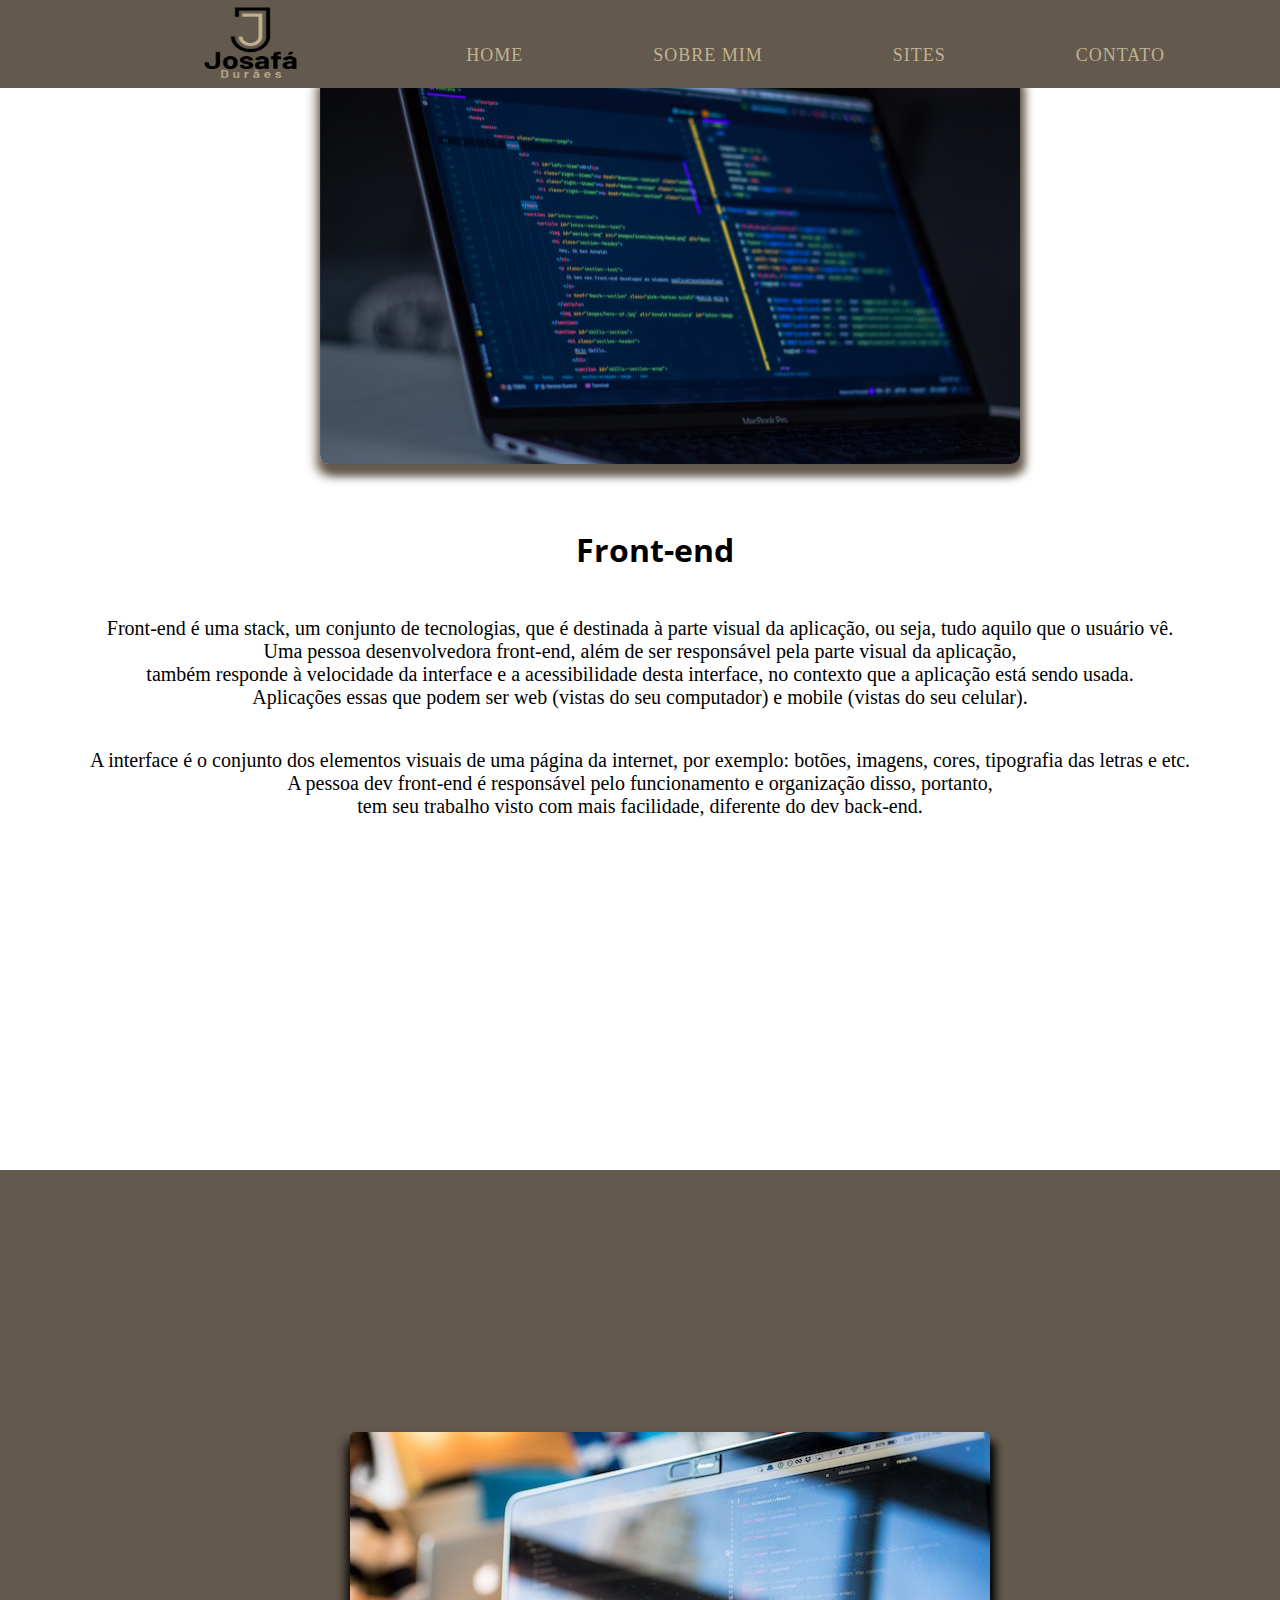
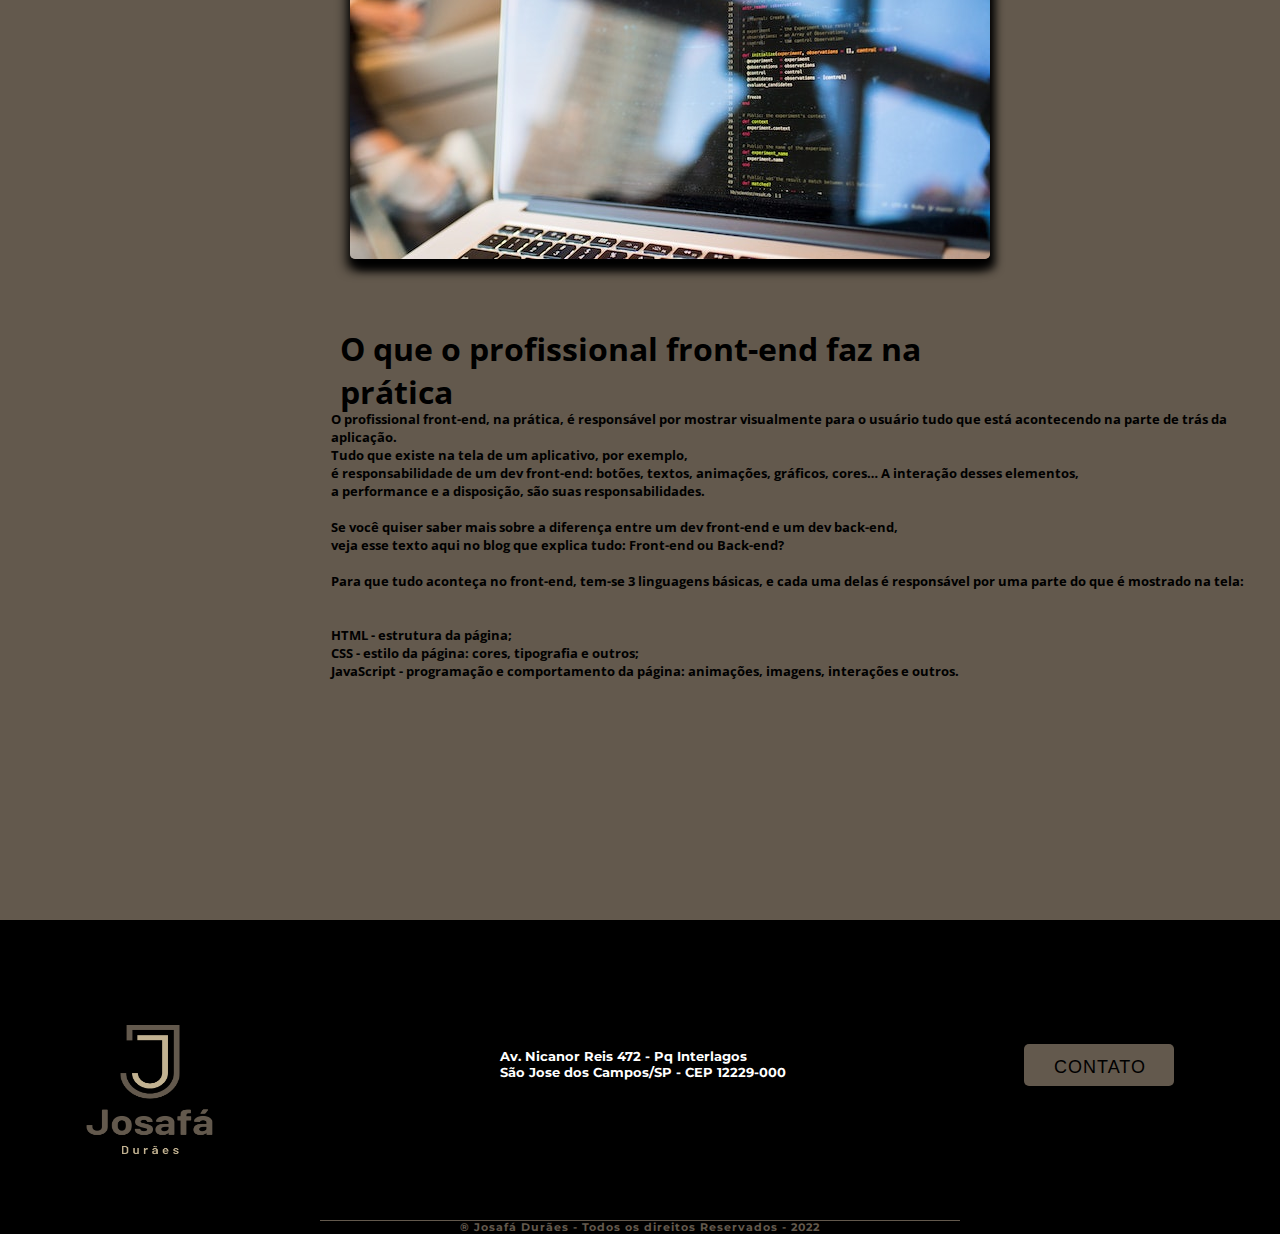
<file: Front-end.html>
<!DOCTYPE html>
<html lang="en">
<head>
    <meta charset="UTF-8">
    <meta http-equiv="X-UA-Compatible" content="IE=edge">
    <meta name="viewport" content="width=device-width, initial-scale=1.0">
     <!-- Add icon library -->
<link rel="stylesheet" href="https://cdnjs.cloudflare.com/ajax/libs/font-awesome/4.7.0/css/font-awesome.min.css">

    <link rel="stylesheet" href="style.css">
    <link rel="icon" href="josafa22.png">
    <title>Josafá Durães - Front-end</title>
</head>
<body>
    <nav>
        <a class="logo" href="index.html"></a> <img src="josafa22.png">
        <input type="checkbox" id="check">
        <label for="check" class="menu-btn">
            <i class="fa fa-bars fa-2x" ></i>    
        </label>
            <input type="checkbox" id="check">
         <ul>
             <li><a href="index.html" class="active">HOME</a></li>
             <li><a href="mim.html">SOBRE MIM</a></li>
             <li><a href="site.html">SITES</a></li>
             <li><a href="contato.html"> CONTATO</a></li>
         </ul>
     </nav>
     <Main class="meio">
        
        <img class="foto" src="htmmm.webp">
        <h1>Front-end </h1>
        <p><br>
            <br>
            Front-end é uma stack, um conjunto de tecnologias, que é destinada à parte visual da aplicação, ou seja, tudo aquilo que o usuário vê.
            <br>Uma pessoa desenvolvedora front-end, além de ser responsável pela parte visual da aplicação,
           <br>também responde à velocidade da interface e a acessibilidade desta interface, no contexto que a aplicação está sendo usada.
           <br>Aplicações essas que podem ser web (vistas do seu computador) e mobile (vistas do seu celular).
           
        </p>
        <p>A interface é o conjunto dos elementos visuais de uma página da internet, por exemplo: botões, imagens, cores, tipografia das letras e etc.
            <br>A pessoa dev front-end é responsável pelo funcionamento e organização disso, portanto, 
            <br>tem seu trabalho visto com mais facilidade, diferente do dev back-end.
        </p>
        </p>
       

     </Main>

     <main class="end">
        <img class="ime" src="morillo-1181271.jpg" >
        
        <h1 class="h12">O que o profissional front-end faz na prática</h1>
        <H5>O profissional front-end, na prática, é responsável por mostrar visualmente para o usuário tudo que está acontecendo na parte de trás da aplicação. 
            <br>Tudo que existe na tela de um aplicativo, por exemplo,
            <br>é responsabilidade de um dev front-end: botões, textos, animações, gráficos, cores… A interação desses elementos, 
            <br>a performance e a disposição, são suas responsabilidades.
            <br>
            <br>Se você quiser saber mais sobre a diferença entre um dev front-end e um dev back-end, 
            <br> veja esse texto aqui no blog que explica tudo: Front-end ou Back-end?
            <br>
            <br>Para que tudo aconteça no front-end, tem-se 3 linguagens básicas, e cada uma delas é responsável por uma parte do que é mostrado na tela:
            <br>
            <br>
            <br> HTML - estrutura da página;
                <br>CSS - estilo da página: cores, tipografia e outros;
                <br>JavaScript - programação e comportamento da página: animações, imagens, interações e outros.
    
        </H5>
       
    </main>

     <footer class="pe">
                
                
              

        <h1>Av. Nicanor Reis 472 - Pq Interlagos<br>
            São Jose dos Campos/SP - CEP 12229-000</h1>
        
        
      
      
      <img src="duraes.png" >
      <button class="btnfim"><a href="contato.html">CONTATO</a></button>

       
     </div>
          
     
     
         
    </footer>
    <footer class="fim">
                
        <hr class="linha" size="1" noshade width="50%" color=" #63594D"  >

        <h6>® Josafá Durães - Todos os direitos Reservados - 2022</h6>
   
        
    </footer>
</body>
</html>
</file>
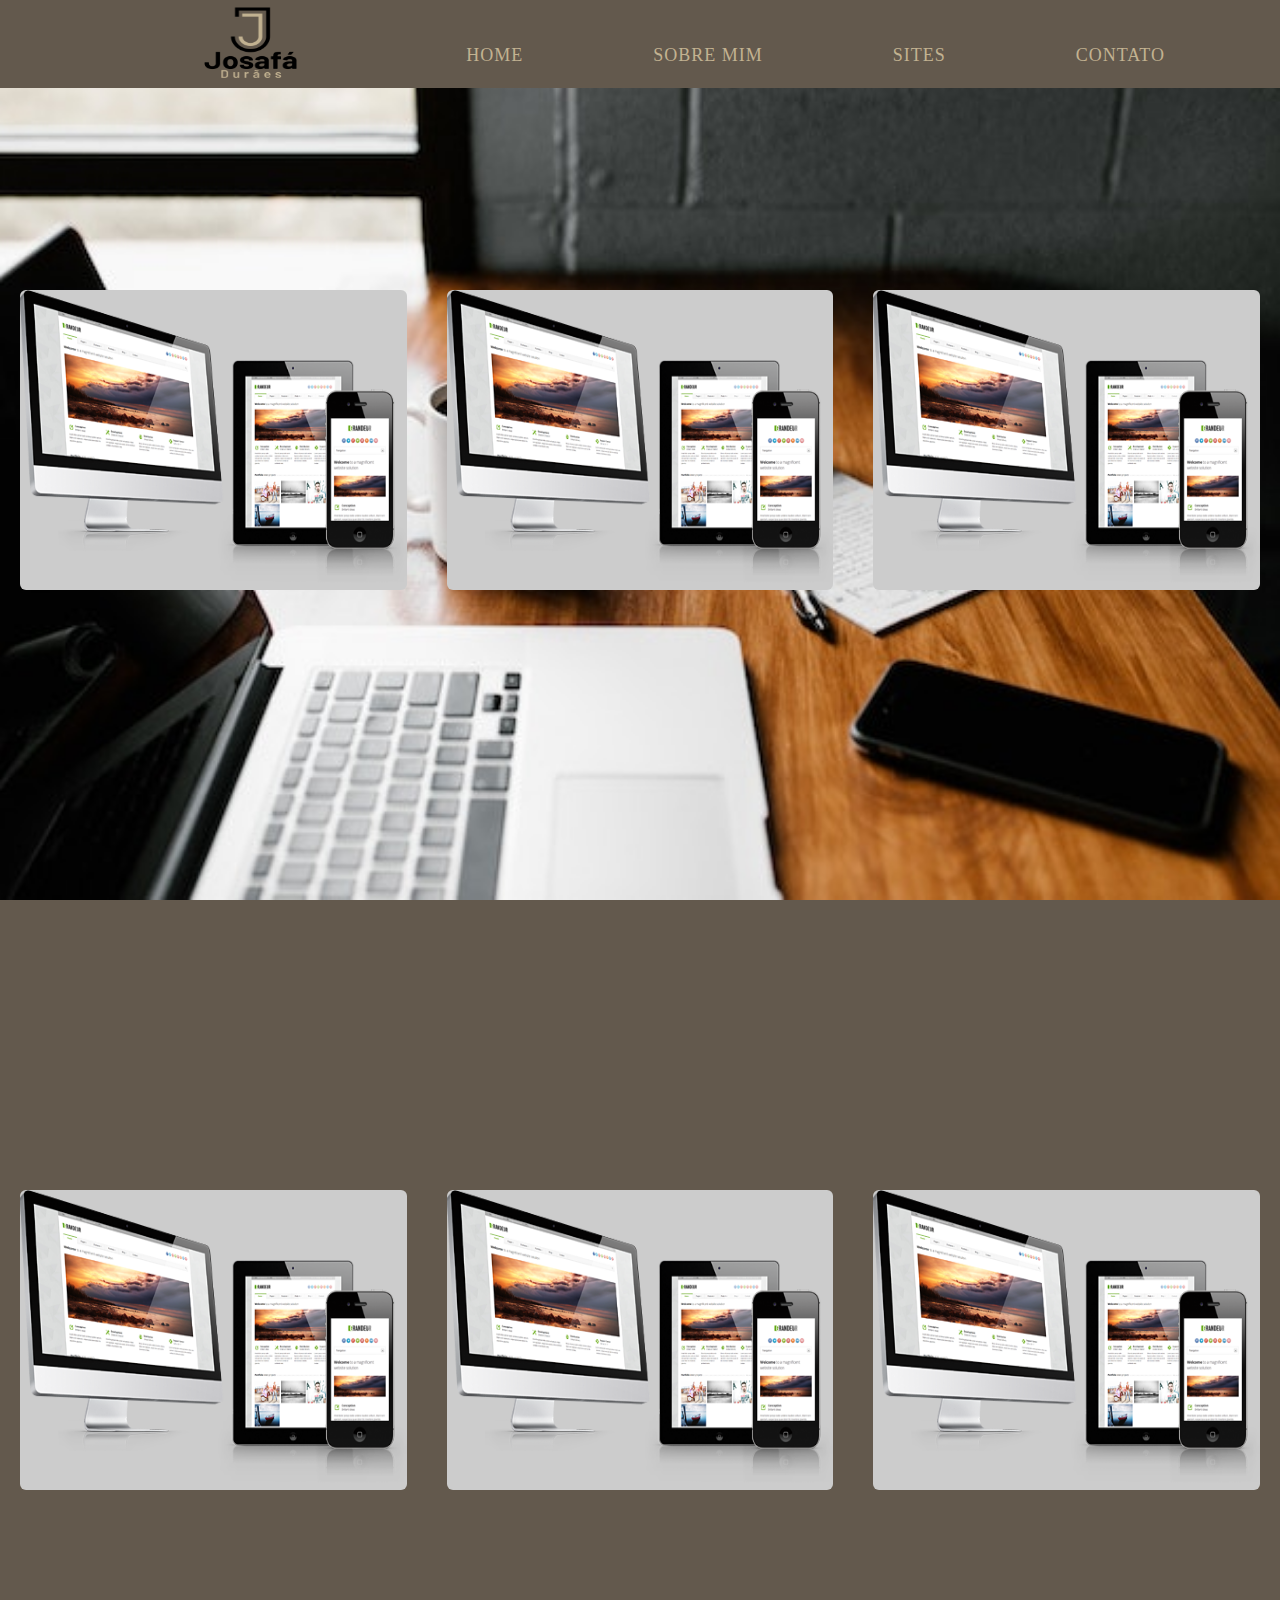
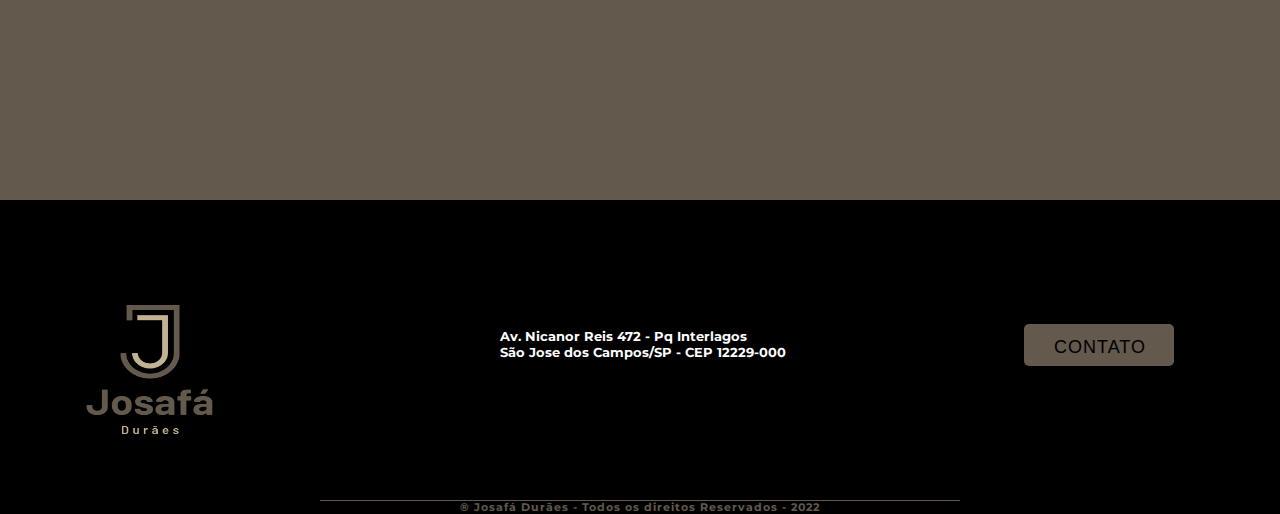
<file: site.html>
<!DOCTYPE html>
<html lang="en">
<head>
    <meta charset="UTF-8">
    <meta http-equiv="X-UA-Compatible" content="IE=edge">
    <meta name="viewport" content="width=device-width, initial-scale=1.0">
     <!-- Add icon library -->
<link rel="stylesheet" href="https://cdnjs.cloudflare.com/ajax/libs/font-awesome/4.7.0/css/font-awesome.min.css">

    <link rel="stylesheet" href="style.css">
    <link rel="icon" href="josafa22.png">
    <title>Josafá Durães - SITES</title>
</head>
<body>
    <nav>
        <a class="logo" href="index.html"></a> <img src="josafa22.png">
        <input type="checkbox" id="check">
        <label for="check" class="menu-btn">
            <i class="fa fa-bars fa-2x" ></i>    
        </label>
         <ul>
             <li><a href="index.html" class="active">HOME</a></li>
             <li><a href="mim.html">SOBRE MIM</a></li>
             <li><a href="site.html">SITES</a></li>
             <li><a href="contato.html"> CONTATO</a></li>
         </ul>
     </nav>
     <main class="sit">
        <div class="portfolio">
            <div class="portfolio_hover"></div>
            <h1 class="title">Landing Page</h1>
            <a href="#" class="link" title="Saiba mais">Códigos Css</a>
            <img src="Untitled-1.png">
        </div>
        <div class="portfolio">
            <div class="portfolio_hover"></div>
            <h1 class="title">jQuery</h1>
            <a href="#" class="link" title="Saiba mais">Efeitos com jQuery</a>
            <img src="Untitled-1.png">
        </div>
        <div class="portfolio">
            <div class="portfolio_hover"></div>
            <h1 class="title">Html5</h1>
            <a href="#" class="link" title="Saiba mais">Códigos Html</a>
            <img src="Untitled-1.png">

           
        </div>


     </main>
     <div class="sit2">
        <div class="portfolio">
            <div class="portfolio_hover"></div>
            <h1 class="title">Landing Page</h1>
            <a href="#" class="link" title="Saiba mais">Códigos Css</a>
            <img src="Untitled-1.png">
        </div>
        <div class="portfolio">
            <div class="portfolio_hover"></div>
            <h1 class="title">jQuery</h1>
            <a href="#" class="link" title="Saiba mais">Efeitos com jQuery</a>
            <img src="Untitled-1.png">
        </div>
        <div class="portfolio">
            <div class="portfolio_hover"></div>
            <h1 class="title">Html5</h1>
            <a href="#" class="link" title="Saiba mais">Códigos Html</a>
            <img src="Untitled-1.png">

           
        </div>

     </div>
     
     <footer class="pe">
                
                
              

        <h1>Av. Nicanor Reis 472 - Pq Interlagos<br>
            São Jose dos Campos/SP - CEP 12229-000</h1>
        
        
      
      
      <img src="duraes.png" >
      <button class="btnfim"><a href="contato.html">CONTATO</a></button>
       
     </div>
          
     
     
         
    </footer>
    <footer class="fim">
                
        <hr class="linha" size="1" noshade width="50%" color=" #63594D"  >

        <h6>® Josafá Durães - Todos os direitos Reservados - 2022</h6>
   
        
    </footer>
</body>
</html>
</file>
<file: style.css>
@import url('https://fonts.googleapis.com/css2?family=Open+Sans:ital,wght@0,300;1,300&display=swap');
@import url('https://fonts.googleapis.com/css2?family=Montserrat:wght@100&display=swap');
@import url('https://fonts.googleapis.com/css2?family=Bebas+Neue&display=swap');

*{
    margin: 0px;
    padding: 0px;
    box-sizing: border-box;
}

nav{
    display: flex;
    height: 88px;
    width: 100%;
    background-color: #63594D;
    align-items: center;
    justify-content: space-between;
    padding: 0 50px 0 100px;
    flex-wrap: wrap;
    position: fixed;
    z-index:1;
   
}


nav img {
    width: 110px;
    height: 110px;
    padding: 5px;
   padding-bottom: 25px;  
   
   
}
nav ul{
    display: flex;
    flex-wrap: wrap;
    list-style: none;

}
nav ul li{
    margin: 0 50px;

}

nav ul li a{
    color: #C2B291;
    text-decoration: none;
    font-size: 18px;
    font-weight: 500;
    padding: 8px 15px;
    border-radius: 5px;
    letter-spacing: 1px;
    transition: all 0,3s ease;
}
nav ul li a .active,
nav ul li a:hover{
    background-color: #000;

}
nav .menu-btn i{
    color: white;
    cursor: pointer;
    display: none;
    

}
.banner{
 
    height: 100vh;
    background: url(pexels-kaique-rocha-380283\ \(1\).jpg)50%;
    background-position: center;
    background-size: cover;
    background-repeat: no-repeat;
    display: flex;
    align-items: center;
    
    

}
.menu-btn{
    display: none;
}
.banner h1{
    font-family: 'Open Sans', sans-serif;

    font-size: 6em;
    margin-left: 50px;
    margin-bottom: 270px;
}    
.banner h2{
    font-family: 'Open Sans', sans-serif;
    margin-left: -500px;
    margin-bottom: 90px;

}
.banner button{
    width: 130px;
        height: 42px;
        background: #63594D ;
        border-radius: 5px;
       transition: all 0,3s ease;
       display: flex;
       margin-left: 30px;
       margin-bottom: 70px;
       border: #C2B291;
    }
    .banner a{
        color: #C2B291;
        text-decoration: none;
        font-size: 15px;
        font-weight: 800px; 
        border-radius: 5px;
        letter-spacing: 2px;
        transition: all 0,3s ease;
        padding: 12px;
        left: 20px;
    }
    .banner button a:hover{
        color: #000000;
    }
    .banner button:hover{
        background-color:transparent;
        border: transparent;
    }

.info{
    height: 140vh;
    background: linear-gradient(to top, #63594D 50%, #63594D 50%);
    background-position: center;
    background-size: cover;
    background-repeat: no-repeat;
    display: flex;
    align-items: center;
    justify-items: flex-end;

} 
.info img{ 
    
    width: 500px;
    height: 400px;
    border-radius: 10%;
    box-shadow: 5px 10px 10px rgba(0, 0, 0, 0.75),
                    -3px 10px 12px rgba(0, 0, 0, 0.75);

    margin-left: 100px;
                      
}

    .info .titulo h1{
        width: 400px;
        font-size: 3em;
        color: #020202;
        font-family: 'Open Sans', sans-serif;
       
        padding-bottom: 290px;
        margin-left: 90px;
        display: flex;
        font-weight: bold;
        


    }
    .info .texto h4{
      
        color: rgb(255, 255, 255);
        font-family: 'Montserrat', sans-serif;
        font-weight: lighter;
        margin-left: -450px ;
        right: 100px;
        margin-right: -10;
        
        

        
        
    }
   
    .info .ma{
        padding-top: 300px;
        padding-right: 150px;
        margin-left: -90px;
        
      
       
    }


    .info .ma .btn1{
        width: 150px;
        height: 42px;
        background: black ;
       border-radius: 5px;
       transition: all 0,3s ease;
       display: flex;
    }
      .info  .btn1:hover{
        color: #C2B291; ;
      }

    .info .ma .btn1 a{
        color: #C2B291;
        text-decoration: none;
        font-size: 18px;
        font-weight: 500;
        padding: 8px 15px;
        border-radius: 5px;
        letter-spacing: 1px;
        transition: all 0,3s ease;
        

    }

    .info .ma .btn1 a:hover{
        color: #ffffff;
    }
    .info .ma .btn1:hover{
        background-color: #63594D;
        border: #63594D;
    }
    .SITES{
     height: 110vh;
    background: linear-gradient(to top, rgba(0,0,0,0.5)50%, rgba(0,0,0,0.5)50%), url(pixabay.jpg);
    background-position: center;
    background-size: cover;
    background-repeat: no-repeat;
    display: flex;
    align-items: center;
    
 }
 .SITES .por {
    width: 400px;
        font-size: 3em;
        color:  #C2B291;
        font-family: 'Open Sans', sans-serif;
        text-shadow:  5px 10px 10px  #000000,
        -3px 10px 12px #C2B291;
        margin-left: 550px;
        margin-bottom: 350px;
    
 }

 .pe{
    height: 300px;
    background-color: #000;
    background-position: center;
    background-size: cover;
    background-repeat: no-repeat;
 }
 .ot{
    height: 100vh;
    background:  url(yyy.jpg);
    background-position: center;
    background-size: cover;
    background-repeat: no-repeat;
    display: flex;
    align-items: center;
    
    
 }
 .ot h1{
   margin-left: 50px;
 }

 .ot h4{
    margin-left: -100px;
   color: #000000;
   border: 4px;
    margin-top:240px;
    font-family: 'Montserrat', sans-serif;
    
    
 }
 .mei{
    height: 200vh;
    background: url(depositphotos_11683989-stock-photo-new-york-city-sunset.webp);
    background-position: center;
    background-size: cover;
    background-repeat: no-repeat;
    display: flex;
    align-items: center;
 }
 .mei .fum{ 
    height: 600px;
    width: 400px;
    background: #63594D;
    color: rgb(245, 245, 245);
    border-radius: 20px;
    margin-left: 50px;
}
 .mapa{
    margin-left: 100px;
    border-radius: 5px;
 }
 

.fum h1{
    text-align: center;
    margin-top: 40px;
    font-size: 40px;
}

.mei .fum .nom{
    margin-top: -200px;
    height: 30px;
    width: 300px;
    
    margin-left: 13%;
    border-radius: 2px;
    margin-top: 100px;
} 
.mei .fum .email{
    height: 30px;
    width: 300px;
    margin-left: 13%;
    border-radius: 2px;
    
    margin-top: 40px;
}
.mei .fum .but{
    height: 30px;
    width: 300px;
    margin-left: 13%;
    background: rgb(247, 246, 246) ;
    border-radius: 5px;
    margin-top: 40px;
}
.mei .fum .but:hover{
    color: #C2B291;
}
.mei .fum .tex{
    height: 150px;
    width: 300px;
    margin-left: 13%;
    
    border-radius: 2px;
    margin-top: 40px;
}
    
 .ot2 h1{
    margin-left: -100px;
    padding: 300px;
    font-size: 40px;
    
}

 .ot2{
    height: 900px;
    background-color: #63594D;
    background-position: center;
    background-size: cover;
    background-repeat: no-repeat;
 }
  

    
    
 .ot img{
   height: 500px;
   width: 350px;
   padding-bottom: -100px;
   border-radius: 9px;
    
     margin-left: 70px;
     margin-top: -3000;
     box-shadow: 5px 10px 10px #63594D,
                    -3px 10px 12px #63594D;
    
 }
 .ot2 img{
    height: 500px;
   width: 300px;
   margin-left: 900px;
   margin-top: -600px;
   border-radius: 8px;
     box-shadow: 5px 10px 10px #020202,
                    -3px 10px 12px #000000

 }
 .ot2 .text1 h4{
    margin-left: 60px;
    color: #ffffff;
    
     margin-top:-240px;
     font-family: 'Montserrat', sans-serif;
 }

 .meio{
    height: 130vh ;
    background: white  ;
 }
 
 .meio h1{
    font-family: 'Open Sans', sans-serif;
    margin-left:45%;
    margin-top: 60px;
 }
 .end .h12{
    font-family: 'Open Sans', sans-serif;
   margin-bottom: -250px;
   margin-left: -650px;
 }
 .end h5{
    margin-top: 600px;
    font-family: 'Open Sans', sans-serif;
    margin-left: -700px;
    
 }
 .end .ime{
    
    align-items: center;
    box-shadow: 5px 10px 10px #020202,
    -3px 10px 12px #000000;
    border-radius: 5px;
    margin-left: 350px;
    margin-bottom: 400px;
 }
 
 .pe img{
    height: 260px;
    width: 300px;
    margin-top: -120px;
 }
.pe .btnfim{width: 150px;
    height: 42px;
    background:#63594D ;
    border: #63594D;
   border-radius: 5px;
   transition: all 0,3s ease;
   display: flex;
   margin-left: 80%;
   margin-top: -180px;

}
.pe .btnfim a{
    color: #000000;
    text-decoration: none;
    font-size: 18px;
    font-weight: 500;
    padding: 8px 15px;
    border-radius: 5px;
    letter-spacing: 1px;
    text-align: center;
    transition: all 0,3s ease;
    margin-left: 10%;
    margin-top: 3%;
}
.pe .btnfim:hover{
    background-color: #000000;

}
.pe .btnfim a:hover{
    color: #ffffff;
}
 
 .meio .foto{
    
   
    border-radius: 9px;
    margin-left: 25%;
    margin-top: 70px;
    box-shadow: 5px 10px 10px #63594D,
                    -3px 10px 12px #63594D;
    
  }
  .pe h1{
    color:#ffffff;
    margin-left: 500px;
    padding-top: 10%;
    font-family: 'Montserrat', sans-serif;
    font-size: 13px;
    
    
    
  }
  .linha{
    margin-left: 25%;
    color: #63594D;
  }
 
 .sit{
    background: url(andrew.jpg);
    height: 100vh;
    background-position: center;
    background-size: cover;
    background-repeat: no-repeat;
    display: flex;
    align-items: center;
 }
 .sit2{
    background:  #63594D;
    height: 100vh;
    background-position: center;
    background-size: cover;
    background-repeat: no-repeat;
    display: flex;
    align-items: center;

 }
 .portfolio { 
    width: 420px; 
    height:300px; 
    margin-left: 20px;
    margin-right: 20px;
    background:#CCC;   
    float:left;
    margin-bottom:20px;  
    position:relative; 
    overflow:hidden;
    border-radius:6px; 
}
.portfolio img { width:100%; height:100%; border-radius:6px; }
.portfolio .portfolio_hover { 
    z-index:4; 
    width:100%; 
    height:100%; 
    position:absolute; 
    top:-100%; 
    left:0; 
    background: rgba(0, 0, 0, 0.90);
    border-radius:6px;  
    transition:all 500ms; 
    -moz-transition:all 500ms; 
    -ms-transition:all 500ms; 
    -o-transition:all 500ms; 
    -webkit-transition:all 500ms;
    
}
.portfolio:hover .portfolio_hover { top:0;}
.portfolio:hover .title { left:0;}
.portfolio:hover .link  { left:0;}
.portfolio img          { top:0; left:0; z-index:1;}
.title { 
    font-family: Helvetica, sans-serif; 
    position:absolute; 
    top:35%; 
    left:100%; 
    z-index:3; 
    color:#63594D; 
    text-align:center; 
    width:100%; 
    font-size:25px;
    z-index: 4;
}
.link { 
    font-family: Helvetica, sans-serif; 
    position:absolute; 
    top:55%; 
    left:-100%; 
    z-index:3; 
    color:#C2B291; 
    text-align:center; 
    width:100%; 
    font-size:16px;
    text-decoration:none;  
    z-index: 4;
}
.title,.link, .portfolio_hover{
    transition:all 500ms; 
    -moz-transition:all 500ms; 
    -ms-transition:all 500ms; 
    -o-transition:all 500ms; 
    -webkit-transition:all 500ms;
    z-index: 4;
}

/*RESPONSIVO*/
/*768PX BREAKPOINT*/


 .fim{
    background: #000000;
    justify-content: center
 }
 .fim h6{
    color:#63594D;
    font-family: 'Montserrat', sans-serif;
    letter-spacing: 1px;
    font-weight: bold;
    text-align: center;
 }
 .meio p{
    margin-bottom: 40px;
    text-align: center;
    font-size: 20px;

 }
 .meio .tex{
    text-align: center;
    bottom: 60px;
 }
 #check{
    display: none;
 }
 .end{
    background: #63594D;
    height: 150vh;
    background-position: center;
    background-size: cover;
    background-repeat: no-repeat;
    display: flex;
    align-items: center;
 }

@media (max-width:858px) {
    
    nav .logo{

        margin-left: -130px;
    }
    
   ul {position: fixed;
    width: 100%;
    height: 100vh;
    background: #030303 ;
    top: 80px;
    left: -100%;
    text-align: center;
 transition: all 1s;
 z-index: 4;
    }
    
    nav ul li {
        display: block;
        margin: 30px 30px;
        line-height: 40px;
      margin-left: 34%;
        


    }
    #check:checked ~ ul{
        left: 0;
    }
    
    
    nav ul li a{
        font-size: 30px;
       
 
        
    }
    nav ul li a:active,
    nav ul li a:hover{
        background:none;
        color: rgb(255, 255, 255);

    
    } 
    .mei{
        height: 200vh;
    }
    .mapa{
        margin-top: 800px;
        margin-left: -450px;
    }
    .mei .fum{ 
        height: 600px;
        width: 500px;
        background: #63594D;
        color: rgb(245, 245, 245);
        border-radius: 20px;
        margin-left: 50px;
        margin-bottom: 400px;
    }
    
    
    .info{
        height: 900px;
        background: linear-gradient(to top, #63594D 50%, #63594D 50%);
        background-position: center;
        background-size: cover;
        background-repeat: no-repeat;
        display: flex;
        align-items: center;
    
    } 
   
    .info img{
        
        height: 300px;
        width: 350px;
        margin: 90px;
        margin-bottom: 400px;
       
    }
        .info .titulo h1{
            margin-top: 400px;
           margin-left: -400px;
        }
   
        .info .texto h4{
            
     margin-top: 400px ;
     
        }
        .info .ma .btn1{
            margin-top:400px;
            margin-left: -130px; 
        }
        .SITES{
            height: 800px;
            flex-direction:column;
        }
        .sit{
            height: 700px;
            flex-direction:column;
        }
        .sit2{
            
        flex-direction:column;
        }
        .sit.portfolio {  width:39%; height:60%; margin-right:2%;  margin-top: 100px;  z-index: -1;}

        .sit2 .portfolio {  width:39%; height:80%; margin-right:2%;  margin-top: 100px; z-index: -1;}
        .banner h1{
        margin-bottom: 250px;
            font-size: 60px;
            
        }
        .banner h2{
            margin-bottom: 150px;
            margin-left: -400px;
        }
        .banner button{
            width: 140px;
            margin-bottom: 50px;
            margin-left: -220px;
        }
        .pe{
            height: 700px;
            
        }
        .pe h1{
            margin-left: 30%;
            
        }
        .pe .btnfim{
            margin-top: -350px;
            margin-left: 35%;
        }
        .pe img{
            margin-top: 200px;
            margin-left: 20%;
        }
        .fim h6{
            width: 400px;
            margin-left:8%;
        }
        .meio{
            height: 250vh;
        }
        .meio .h12{
            margin-left: 10%;
        } 
        .meio h1 {

            margin-left: 35%;
        }
        .meio .foto{
            width: 70%;
            margin-left: 70px;
        }
        .ot{
            height: 200vh;
        }
        .ot img{
            margin-bottom: 500px;
            margin-left: 100px;
        }
        .ot h1{
            margin-top: 350px;
            margin-left: -300px;
        }
        .ot h4{
            margin-top: 700px;
        }

        .ot2{
            height: 1500px;
        }
        .ot2 img{
           margin-left: 100px;
           margin-top: 300px;

        }
        .ot2 h1{
            margin-left: -180px;
        
        }
        .menu-btn{
            display: block;
        }

        .ot2 .text1 {
         margin-top: -900px;
        }
        .portfolio {  width:52%; height:50%; margin-right:2%;  margin-top: 100px; }
    .portfolio:nth-of-type(3n+0) {  margin-right:0; }
    nav .menu-btn i{
        display: block;
    }
    
    .end .h12{
        font-family: 'Open Sans', sans-serif;
       margin-bottom: -90px;
       margin-left: -400px;
       font-size: 20px
     }
     .end h5{
        margin-top: 620px;
        font-family: 'Open Sans', sans-serif;
        
        text-align: center;
        margin-left: -260px;
     }
     .end .ime{
        width: 400px;
        height:250px ;
        align-items: center;
        box-shadow: 5px 10px 10px #020202,
        -3px 10px 12px #000000;
        border-radius: 5px;
        margin-left: 60px;
        margin-bottom: 400px;
     }
     .end{
        background: #63594D;
        height: 150vh;
        background-position: center;
        background-size: cover;
        background-repeat: no-repeat;
        display: flex;
        align-items: center;


    }
</file>
